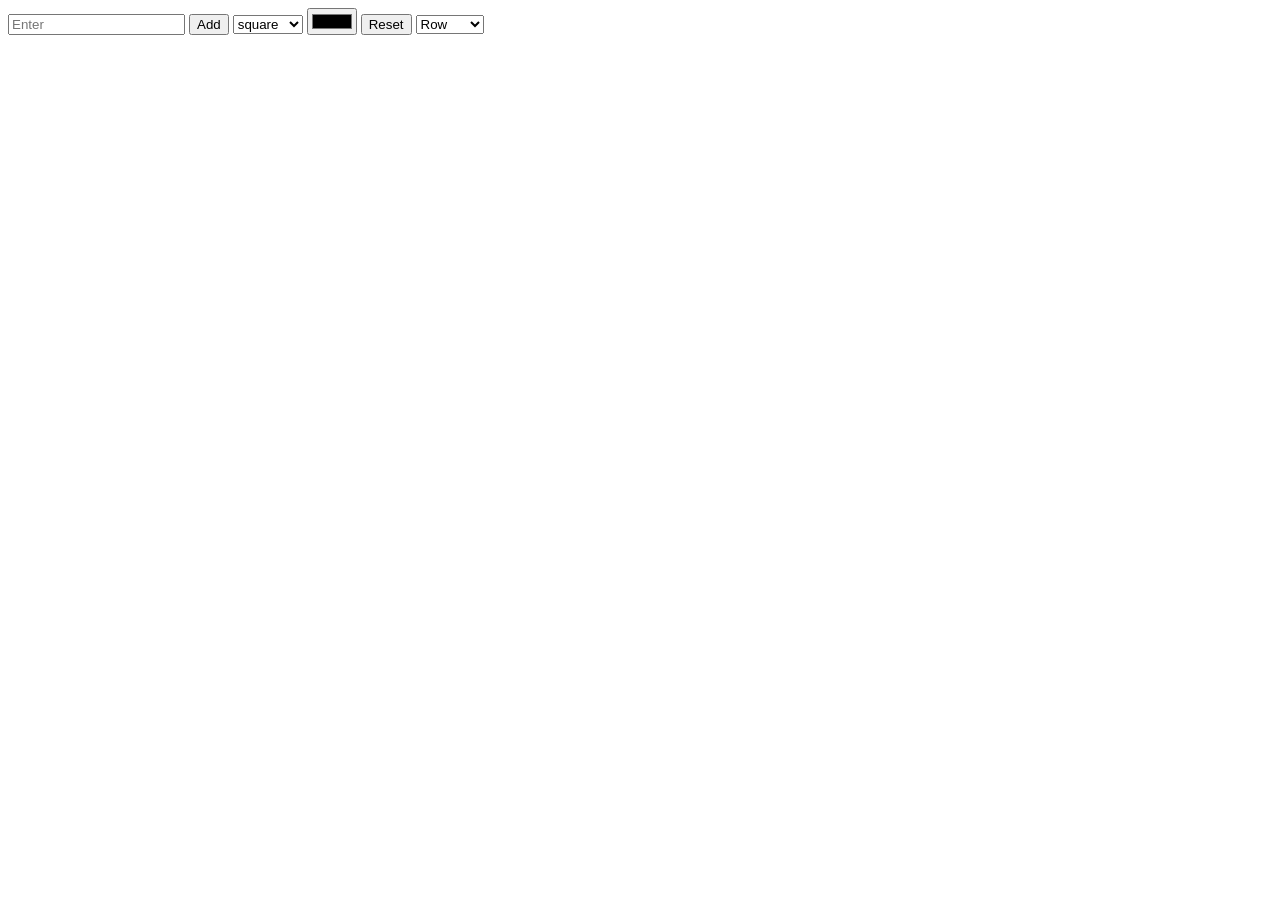
<file: Boxmaker/index.html>
<!DOCTYPE html>
<html lang="en">
<head>
    <meta charset="UTF-8">
    <meta name="viewport" content="width=device-width, initial-scale=1.0">
    <title>Document</title>
    <link rel="stylesheet" href="style.css">
</head>
<body>
    <input type="text" placeholder="Enter ">
    <button type="button">Add</button>
     <select name="" id="myOption">
          <option value="square">square</option>
          <option  value="circle">circle</option>
          <option value="pyramid">pyramid</option>
     </select>
    <input id="color" type="color"> 
    <button  type="button" id="Reset" >Reset</button>
    <select name="" id="direction">
        <option value="row">Row</option>
        <option value="column">Column</option>
    </select>
    <div class="boxContainer">
        <!-- <div class="square"></div> -->
          <!-- <div class="circle"></div> -->
             <!-- <div class="pyramid"></div> -->
    </div>
   
    
    
</body>
   <script >
    const input = document.querySelector('input[type="text"]');
    const button = document.querySelector('button');
    const container = document.querySelector('.boxContainer');
    const colorInputTag = document.querySelector("#color");
    const typeSelect = document.getElementById("myOption");
    const resetContainer = document.getElementById("Reset");
    const direction = document.getElementById("direction");

    direction.addEventListener("change", function() {
        const directionInput = direction.value;
        console.log(container.style, directionInput);
        container.style.flexDirection = directionInput;
    });

    resetContainer.addEventListener("click", function() {
        container.innerHTML = "";
    });

    button.addEventListener('click', function() {
        container.innerHTML = "";

        const numberOfBoxes = input.value;
        const colorTag = colorInputTag.value;
        const option = typeSelect.value;

        for (let i = 1; i <= numberOfBoxes; i++) {
            const boxEle = document.createElement("div");
            boxEle.classList.add(option);
            boxEle.style.backgroundColor = colorTag;
             boxEle.addEventListener("click", function () {
          boxEle.style.backgroundColor = "red";
        });
        boxEle.addEventListener("dblclick", function () {
          container.removeChild(boxEle);
        });
            container.appendChild(boxEle);
            // console.dir(container);
        }
    });
   </script>
</html>
</file>
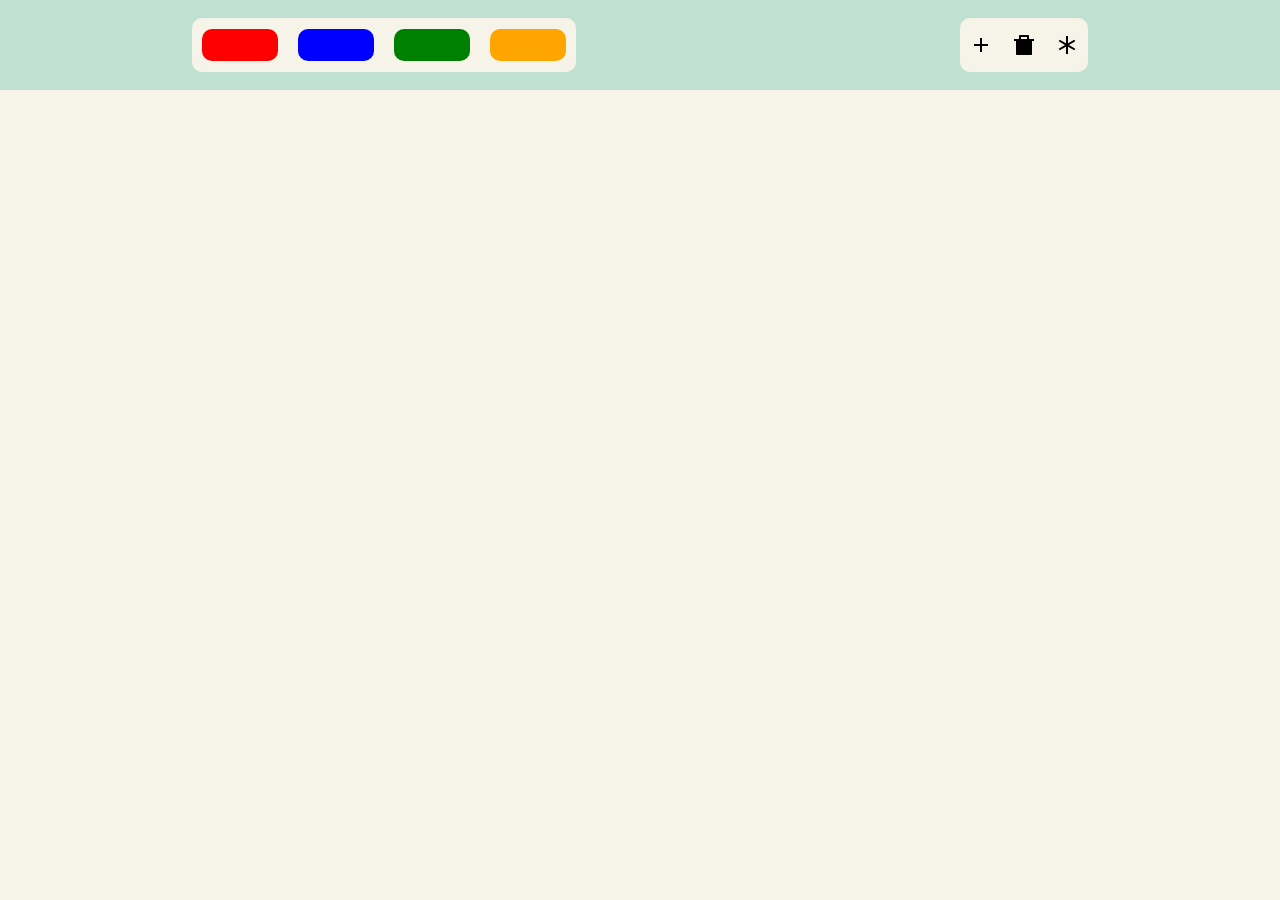
<file: Taskmanager/index.html>
<!doctype html>
<html lang="en">
  <head>
    <meta charset="UTF-8" />
    <meta name="viewport" content="width=device-width, initial-scale=1.0" />
    <title>Task Manager</title>
    <link rel="stylesheet" href="./style.css" />
  </head>
  <body>
    <nav>
      <div class="priotityColors">
        <div class="color red"></div>
        <div class="color blue"></div>
        <div class="color green"></div>
        <div class="color orange"></div>
      </div>
      <div class="options">
        <svg
          id="add"
          xmlns="http://www.w3.org/2000/svg"
          viewBox="0 0 24 24"
          width="24"
          height="24"
          fill="currentColor"
        >
          <path d="M11 11V5H13V11H19V13H13V19H11V13H5V11H11Z"></path>
        </svg>
        <svg
          id="delete"
          xmlns="http://www.w3.org/2000/svg"
          viewBox="0 0 24 24"
          width="24"
          height="24"
          fill="currentColor"
        >
          <path
            d="M7 6V3C7 2.44772 7.44772 2 8 2H16C16.5523 2 17 2.44772 17 3V6H22V8H20V21C20 21.5523 19.5523 22 19 22H5C4.44772 22 4 21.5523 4 21V8H2V6H7ZM9 4V6H15V4H9Z"
          ></path>
        </svg>
        <svg
          id="all"
          xmlns="http://www.w3.org/2000/svg"
          viewBox="0 0 24 24"
          width="24"
          height="24"
          fill="currentColor"
        >
          <path
            d="M12.9998 3L12.9996 10.267L19.294 6.63397L20.294 8.36602L14.0006 11.999L20.294 15.634L19.294 17.366L12.9996 13.732L12.9998 21H10.9998L10.9996 13.732L4.70557 17.366L3.70557 15.634L9.99857 12L3.70557 8.36602L4.70557 6.63397L10.9996 10.267L10.9998 3H12.9998Z"
          ></path>
        </svg>
      </div>
    </nav>
    <div class="taskContainer">
      <!-- <div class="ticket">
        <div class="taskColor red"></div>
        <div class="ticketTaskContainer">
          <p>Hello From task manager</p>
          <div class="lockContainer">
            <svg
              xmlns="http://www.w3.org/2000/svg"
              viewBox="0 0 24 24"
              width="24"
              height="24"
              fill="currentColor"
            >
              <path
                d="M6 10V20H19V10H6ZM18 8H20C20.5523 8 21 8.44772 21 9V21C21 21.5523 20.5523 22 20 22H4C3.44772 22 3 21.5523 3 21V9C3 8.44772 3.44772 8 4 8H6V7C6 3.68629 8.68629 1 12 1C15.3137 1 18 3.68629 18 7V8ZM16 8V7C16 4.79086 14.2091 3 12 3C9.79086 3 8 4.79086 8 7V8H16ZM7 11H9V13H7V11ZM7 14H9V16H7V14ZM7 17H9V19H7V17Z"
              ></path>
            </svg>
          </div>
        </div>
      </div> -->
    </div>
    <div class="taskAdder hide">
      <textarea id="textarea" class="taskText"></textarea>
      <div class="priotityColors2">
        <div class="color2 red border"></div>
        <div class="color2 blue"></div>
        <div class="color2 green"></div>
        <div class="color2 orange"></div>
      </div>
    </div>
  </body>
  <script src="./script.js"></script>
</html>
</file>
<file: Boxmaker/style.css>
.boxContainer {
    display: flex;
    gap: 10px;
    flex-wrap: wrap;
    background-color: antiquewhite;
}

.square {
    width: 100px;
    height: 100px;  
    margin: 10px;
   
}

.circle{
    width: 100px;
    height: 100px;
    margin: 10px;
   
    border-radius: 50px;

}

.pyramid{
    width: 0;
    height: 0;
    margin: 10px;
    border-left: 50px solid transparent;
    border-right: 50px solid transparent;
   
}
</file>
<file: Taskmanager/style.css>
* {
  margin: 0;
  padding: 0;
  box-sizing: border-box;
}

nav {
  background-color: #c0e1d2;
  height: 10vh;
  width: 100vw;
  display: flex;
  justify-content: space-around;
  align-items: center;
}
.priotityColors {
  height: 60%;
  width: 30%;
  background-color: #f6f4e8;
  display: flex;
  justify-content: space-around;
  align-items: center;
  border-radius: 10px;
}
.color {
  height: 60%;
  width: 20%;
  border-radius: 10px;
}
.red {
  background-color: red;
}
.blue {
  background-color: blue;
}
.green {
  background-color: green;
}
.orange {
  background-color: orange;
}
.options {
  height: 60%;
  width: 10%;
  background-color: #f6f4e8;
  display: flex;
  justify-content: space-around;
  align-items: center;
  border-radius: 10px;
}
.taskContainer {
  background-color: #f6f4e8;
  height: 90vh;
  width: 100vw;
  display: flex;
  justify-content: flex-start;
  align-items: flex-start;
  padding: 10px;
}
.ticket {
  margin: 10px;
  height: 35vh;
  width: 15%;
  border: 0.1px solid rgb(164, 162, 162);
  background-color: #e5eee4;
  border-radius: 10px;
  overflow: hidden;
}

.taskColor {
  height: 10%;
  width: 100%;
}
.ticketTaskContainer {
  /* background-color: blue; */
  padding: 5px;
  position: relative;
  height: 90%;
  width: 100%;
}
.lockContainer {
  position: absolute;
  bottom: 5px;
  right: 5px;
}

.taskAdder {
  height: 40vh;
  width: 35vw;
  background-color: #c0e1d2;
  position: fixed;
  top: 20vh;
  left: 30vw;
  border-radius: 10px;
  display: flex;
  overflow: hidden;
}
.taskText {
  resize: none;
  outline: none;
  border: none;
  height: 100%;
  width: 80%;
  background-color: white;

  padding: 10px;
  font-size: 1.1rem;
  font-weight: 500;
  font-family: Verdana, Geneva, Tahoma, sans-serif;
}
.priotityColors2 {
  height: 100%;
  width: 20%;
  display: flex;
  flex-direction: column;
  justify-content: space-around;
  align-items: center;
}
.color2 {
  height: 15%;
  width: 80%;
  border-radius: 10%;
}

.border {
  border: 3px solid white;
}

#pTag {
  word-wrap: break-word;
}

.hide {
  display: none;
}
</file>
